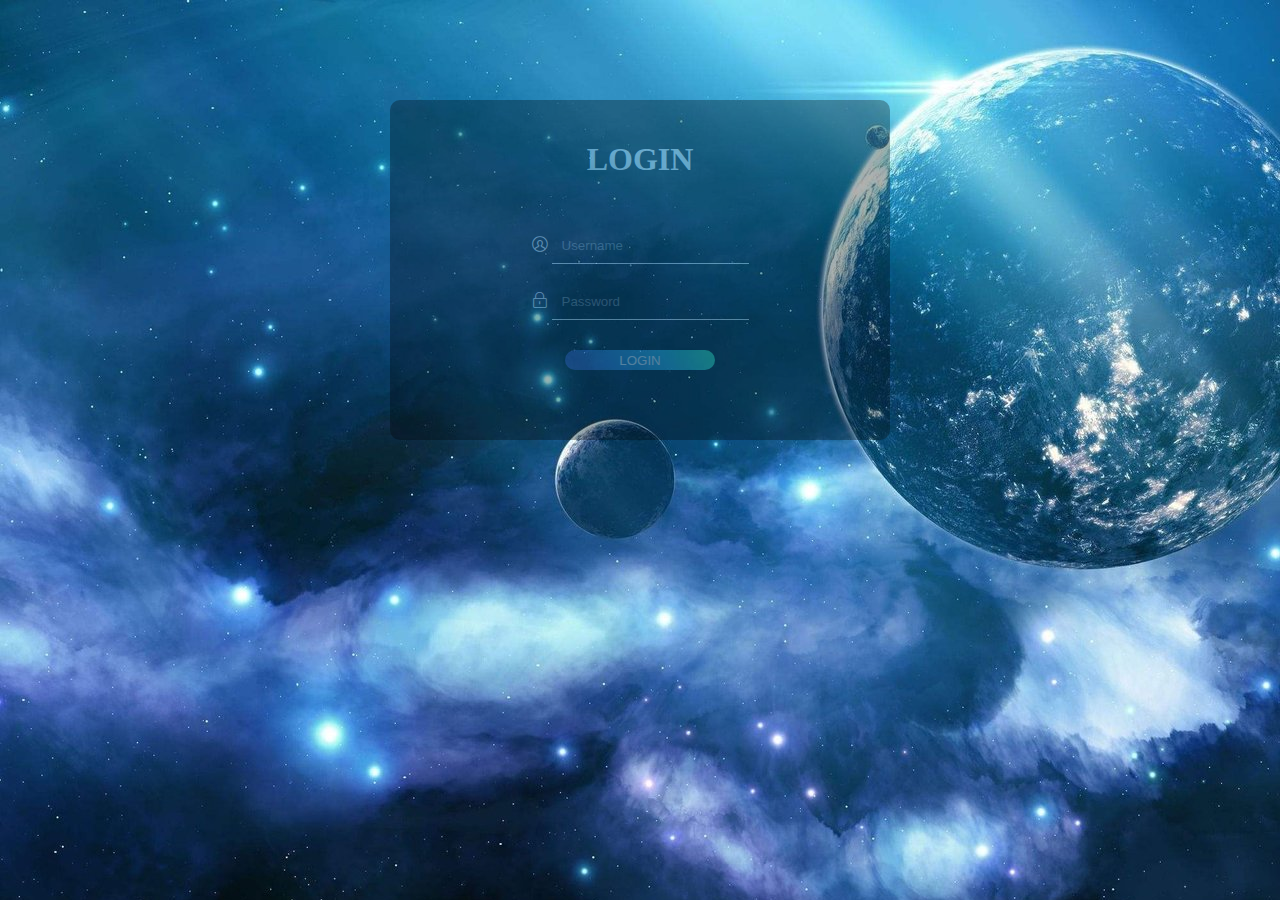
<file: Login/index.html>
<!DOCTYPE html>
<html>

	<head>
		<meta charset="utf-8" />
		<title></title>
		<link rel="stylesheet" type="text/css" href="css/style.css" />
		<link rel="stylesheet" href="css/iconfont.css">
	</head>
	<body>
		<form action="" method="post">
			<div id="bigBox">
			<h1>LOGIN</h1>

			<div class="inputBox">
				<div class="inputText">
					<span class="iconfont icon-iconfonticon-yonghu"></span>
					<input type="text" placeholder="Username" />
				</div>
				<div class="inputText">
					<span class="iconfont icon-iconfonticon-mim"></span>
					<input type="password" placeholder="Password" />
				</div>
				<input type="submit" class="inputButton" value="LOGIN" />

			</div>

		</div>
			
		</form>
		
	</body>

</html>
</file>
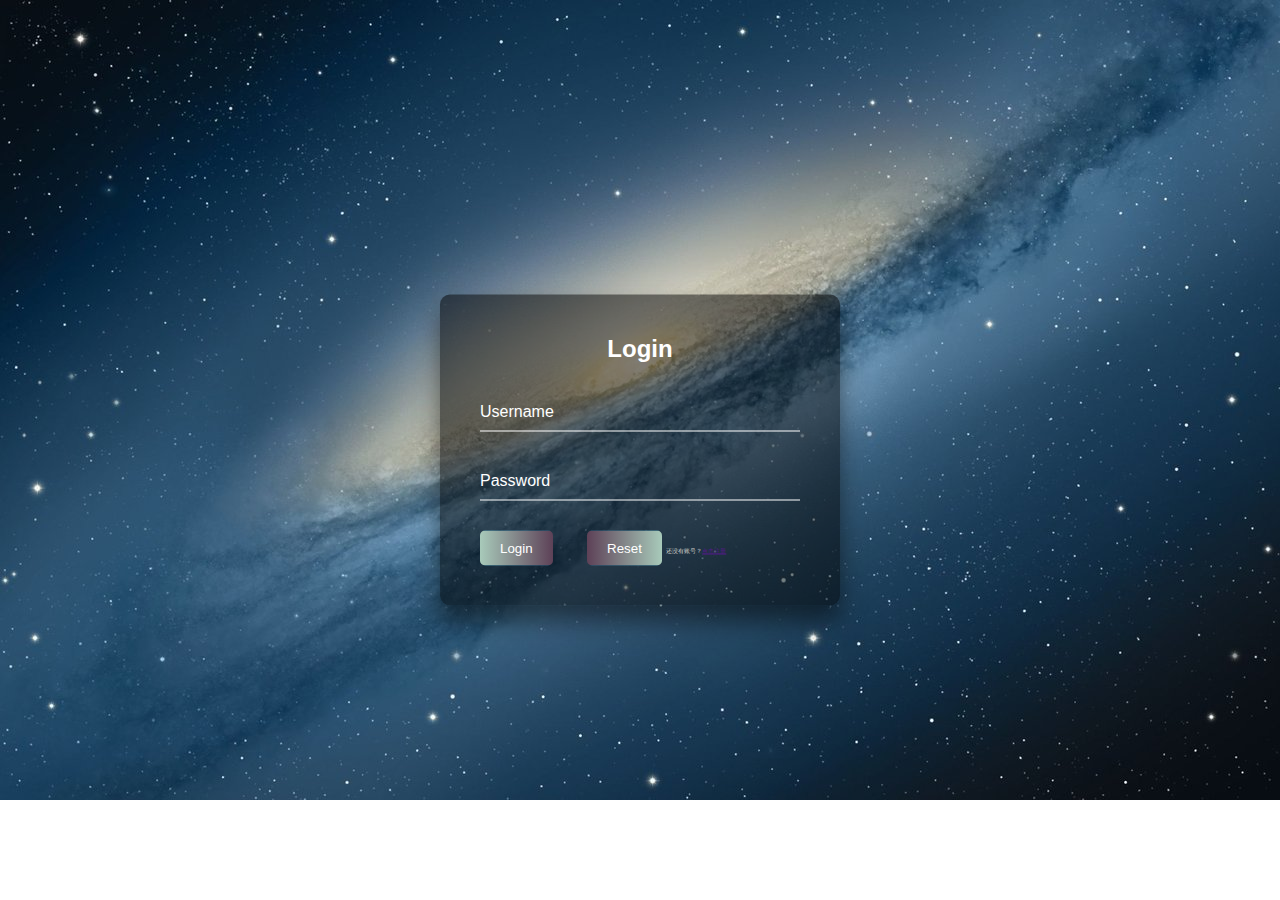
<file: login2/index.html>
<!DOCTYPE html>
<html>
	<head>
		<meta charset="utf-8" />
		<title>Input Form UI Design</title>
		<link rel="stylesheet" type="text/css" href="css/style.css"/>
	</head>
	<body>
		<div class="box">
			<h2>Login</h2>
			<form action="" method="post">
				<div class="inputBox">
					<input type="text" name="" required=""/>
					<label>Username</label>
				</div>
				<div class="inputBox">
					<input type="password" name="" required=""/>
					<label>Password</label>
				</div>
				
				<input type="submit" value="Login"/>
				<input type="reset" value="Reset"/>
				<span id="getUsers">
					还没有账号？<a href="">点击注册</a>
				</span>
			</form>
		</div>
	</body>
</html>
</file>
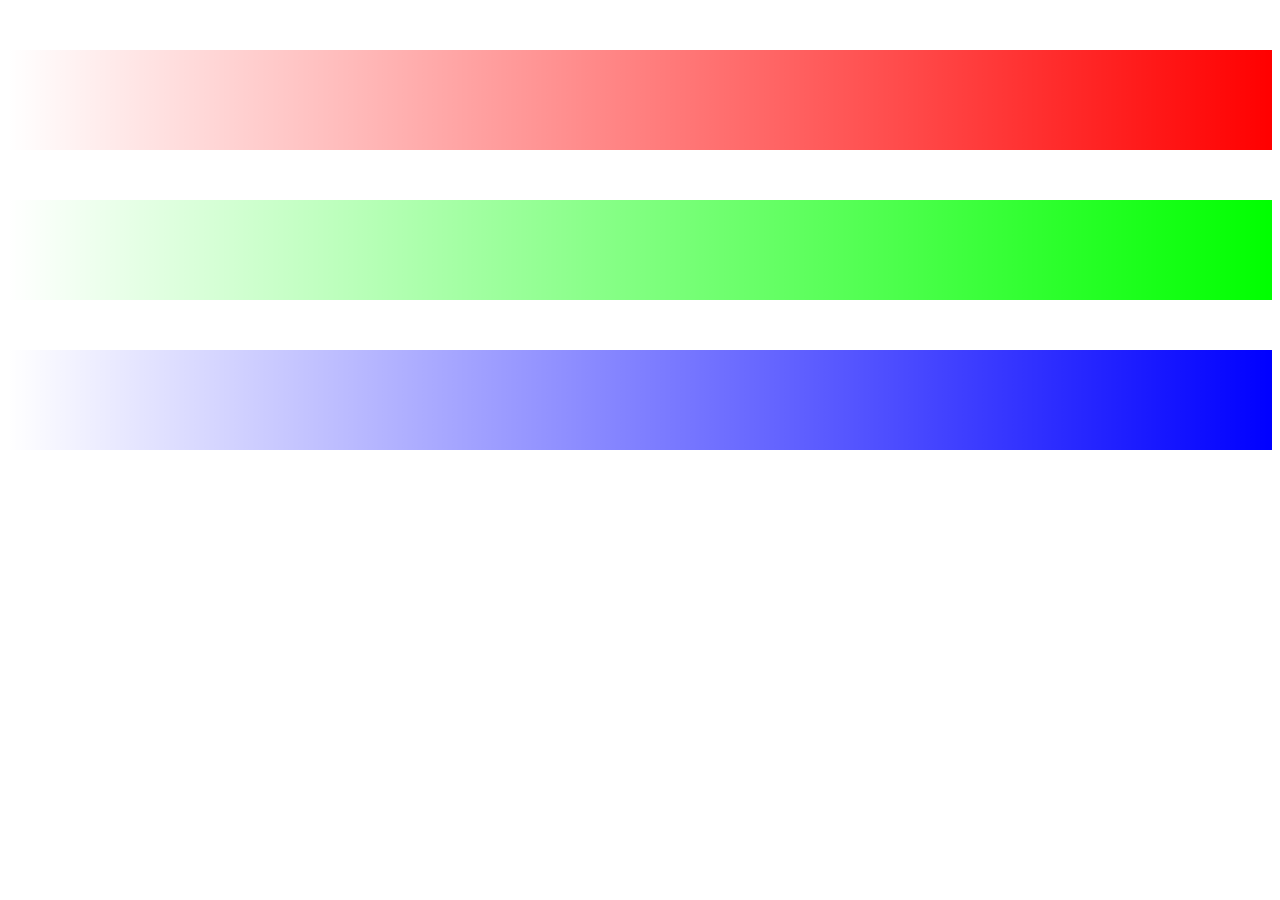
<file: 渐变色.html>
<!DOCTYPE html>
<html>
	<head>
		<meta charset="UTF-8">
		<title></title>
		<style type="text/css">
			div{
				margin-top: 50px;
			}
			#color_change1{
				height: 100px;
				background-image: linear-gradient(to right, rgba(255,0,0,0), rgba(255,0,0,1));
			}
			#color_change2{
				height: 100px;
				background-image: linear-gradient(to right, rgba(255,0,0,0), rgba(0,255,0,1));
			}
			#color_change3{
				height: 100px;
				background-image: linear-gradient(to right, rgba(255,0,0,0), rgba(0,0,255,1));
			}
			
		</style>
	</head>
	<body>
		<div id="color_change1">
			
		</div>
		<div id="color_change2">
			
		</div>
		<div id="color_change3">
			
		</div>
	</body>
</html>
</file>
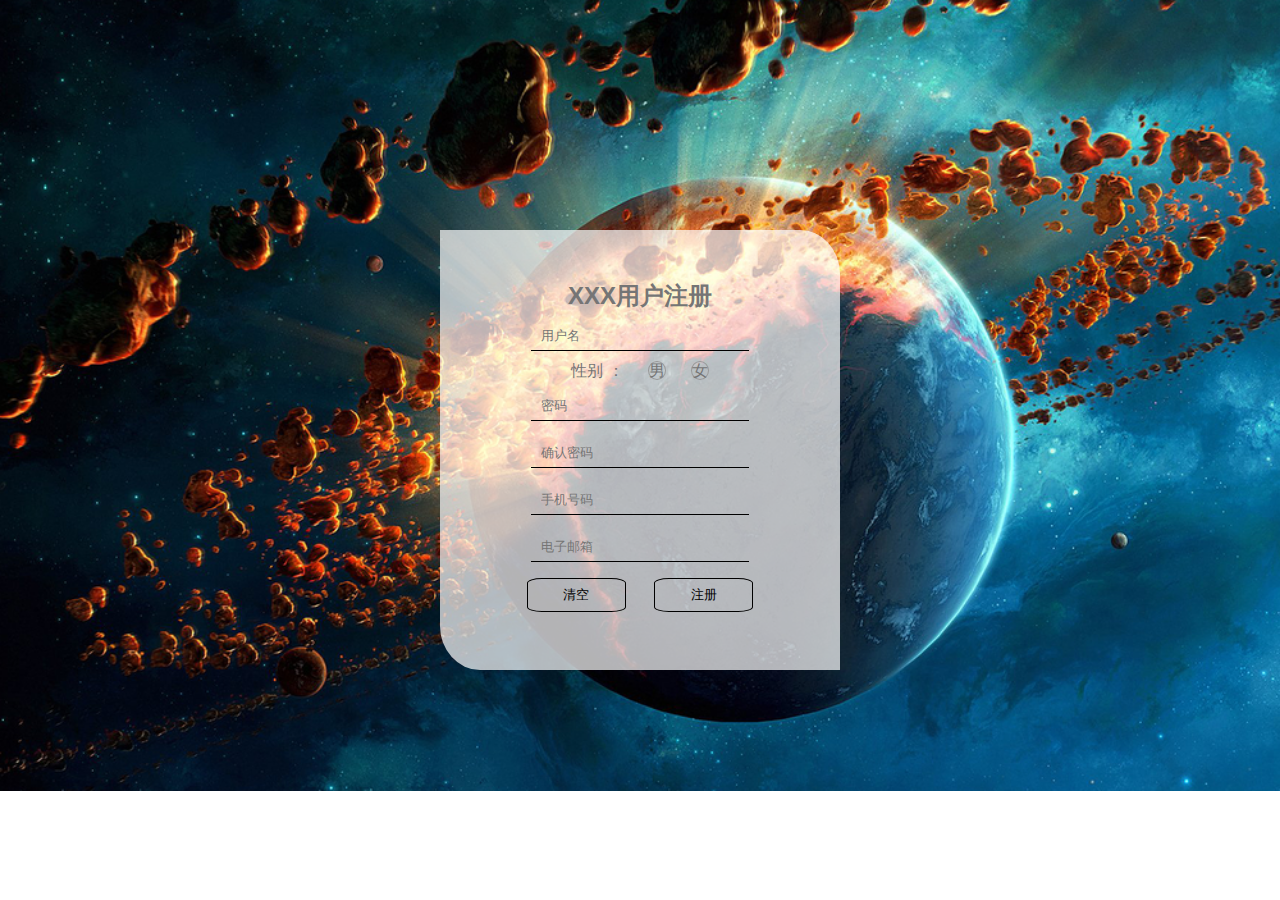
<file: 登录页面/sign_in.html>
<!DOCTYPE HTML>
<html>

	<head>
		<meta charset="UTF-8" />
		<title>XXX-注册</title>
		<link rel="stylesheet" type="text/css" href="css/style_sign_in.css" />
	</head>

	<body>
		
		<div id="formBox">
			<h2>XXX用户注册</h2>

			<form action="#" class="sign_in_from">

				<input type="text" name="username" id="username" placeholder="用户名" />
				<p>性别 ：
					
					<input type="radio" name="sex" id="man" value="" /><label for="man">男</label>
				
					 <input type="radio" name="sex" id="woman" value="" /><label for="woman">女</label>
	
				</p>
				<input type="password" name="pwd1" id="pwd1" placeholder="密码" />
				<input type="password" name="pwd2" id="pwd2" placeholder="确认密码" />
				<input type="text" name="phoneNumber" id="phoneNumber" placeholder="手机号码" maxlength="11"
					 oninput = "value=value.replace(/[^\d]/g,'')"  />
				<input type="email" name="email" id="email" placeholder="电子邮箱" />
				
				<input type="reset" name="reset" id="reset" class="from_btn"value="清空" />
				<input type="submit" name="submit" id="submit" class="from_btn"value="注册" />
			</form>
		</div>
	</body>

</html>
</file>
<file: Login/css/style.css>
body
{
	margin: 0;
	padding: 0;
	background: url(../img/bg0001.jpg) no-repeat;
	background-size: cover;
	
}

#bigBox {
	margin: 0 auto;
	margin-top: 100px;
	padding: 20px 50px;
	background-color: #000000;
	width: 400px;
	height: 300px;
	border-radius: 10px;
	text-align: center;
	opacity: 0.3;
}

#bigBox h1 {
	color: white;
}

#bigBox .inputBox {
	margin-top: 50px;
}
#bigBox .inputBox .inputText{
	margin-top: 20px;
}
#bigBox .inputBox .inputText span{
	color: white;
}
#bigBox .inputBox .inputText input{
	border: 0;
	padding: 10px 10px;
	border-bottom: 1px solid white;
	background-color: #00000000;
	color: white;
}
#bigBox .inputBox .inputButton{
	border: 0;
	width: 150px;
	height: 20px;
	color: white;
	margin-top: 30px;
	border-radius: 20px;
	cursor: pointer;
	background-image: linear-gradient(60deg, #3d3393 0%, #2b76b9 37%, #2cacd1 65%, #35eb93 100%);
	/*background-image: linear-gradient(to top, #5ee7df 0%, #b490ca 100%);*/
	/*background-image: linear-gradient(to right, #b8cbb8 0%, #b8cbb8 0%, #b465da 0%, #cf6cc9 33%, #ee609c 66%, #ee609c 100%);*/
}
</file>
<file: Login/css/iconfont.css>
@font-face {font-family: "iconfont";
  src: url('iconfont.eot?t=1601628573533'); /* IE9 */
  src: url('iconfont.eot?t=1601628573533#iefix') format('embedded-opentype'), /* IE6-IE8 */
  url('[data-uri]') format('woff2'),
  url('iconfont.woff?t=1601628573533') format('woff'),
  url('iconfont.ttf?t=1601628573533') format('truetype'), /* chrome, firefox, opera, Safari, Android, iOS 4.2+ */
  url('iconfont.svg?t=1601628573533#iconfont') format('svg'); /* iOS 4.1- */
}

.iconfont {
  font-family: "iconfont" !important;
  font-size: 16px;
  font-style: normal;
  -webkit-font-smoothing: antialiased;
  -moz-osx-font-smoothing: grayscale;
}

.icon-iconfonticon-mim:before {
  content: "\e639";
}

.icon-iconfonticon-yonghu:before {
  content: "\e643";
}
</file>
<file: login2/css/style.css>
body {
	margin: 0;
	padding: 0;
	font-family: sans-serif;
	background: url(../img/bg.jpg)no-repeat;
	background-size: cover;
}

.box {
	position: absolute;
	top: 50%;
	left: 50%;
	transform: translate(-50%, -50%);

	width: 400px;
	padding: 40px;
	background: rgba(0, 0, 0, .5);
	box-sizing: border-box;
	box-shadow: 0 15px 25px rgba(0, 0, 0, .5);
	border-radius: 10px;
}

.box h2 {
	margin: 0 0 30px;
	padding: 0;
	color: #fff;
	text-align: center;
}

.box .inputBox {
	position: relative;
}

.box .inputBox input {
	width: 100%;
	padding: 10px 0;
	font-size: 16px;
	color: #fff;
	letter-spacing: 1px;
	border: none;
	margin-bottom: 30px;
	border-bottom: 1px solid #fff;
	outline: none;
	background: transparent;
}

.box .inputBox label {
	position: absolute;
	top: 0;
	left: 0;
	padding: 10px 0;
	font-size: 16px;
	color: #fff;
	/*color: yellow;*/
	pointer-events: none;
	transition: .5s;
}

.box .inputBox input:focus~label,
.box .inputBox input:valid~label {
	top: -18px;
	left: 0;
	/*color: #03a9f4;*/
	color: #02a7f9;
}
.box #getUsers{
	font-family: sans-serif;
	font-size: 6px;
	color:#D2D2CC;
}
.box #getUsers a:hover{
	text-decoration: underline;
	color: #02A7F9;
	cursor: pointer;
}
.box input[type="submit"] {
	/*position: absolute;
	top: 76.2%;
	left: 50%;*/
	background: transparent;
	border: none;
	outline: none;
	color: #fff;
	background: #03A9F4;
	padding: 10px 20px;
	cursor: pointer;
	border-radius: 5px;
	background-image: linear-gradient(to right, #a8caba 0%, #5d4157 100%);

	
}
.box input[type="reset"] {
	/*position: absolute;
	top: 76.2%;
	left: 50%;*/
	margin-left: 30px;
	background: transparent;
	border: none;
	outline: none;
	color: #fff;
	background: #03A9F4;
	padding: 10px 20px;
	cursor: pointer;
	border-radius: 5px;
	background-image: linear-gradient(to left, #a8caba 0%, #5d4157 100%);
	
}
</file>
<file: 登录页面/css/style_sign_in.css>
*{
	padding: 0;
	margin: 0;
}
body{
	background: url(../img/img1.png) no-repeat;
	background-size: cover;
	color: #757575;
	font-family: sans-serif;
}
#formBox{
	position: absolute;
	top: 50%;
	left: 50%;
	transform: translate(-50%,-50%);
	width: 300px;
	padding: 50px;
	height: auto;
	background: rgba(255,255,255,.7);
	text-align: center;
	border-radius: 0 10% 0 10%;
}
.sign_in_from input{
	width: 66%;
	height: 30px;
	padding:  0 10px;
	margin: 8px 12px;
	background: transparent;
	border: none;
	border-bottom: 1px solid black;
}
.sign_in_from p  input{
	
	width: 16px;
	height: 16px;
	padding: 0;
	margin: 0;
	vertical-align: text-bottom;
}
.sign_in_from p input[type="radio"] {
            width: 20px;
            height: 20px;
            opacity: 0;
        }
.sign_in_from p label {
            
            width: 20px;
            height: 20px;
            border-radius: 50%;
            border: 1px solid #999;
        }
        
 .sign_in_from p  label[0]{
 	position: absolute;
            top: 50%;
            left: 50%;
 }   
 .sign_in_from p  label[1]{
 	position: absolute;
            top: 50%;
            left: 80%;
 }    
            
        /*设置选中的input的样式*/
        /* + 是兄弟选择器,获取选中后的label元素*/
      .sign_in_from p  input:checked+label { 
            background-color: #fe6d32;
            border: 1px solid #fe6d32;
        }
   
        
        
        
        
        
.sign_in_from #reset,.sign_in_from #submit{
	width: 33%;
	height: auto;
	padding: 8px 10px;
	cursor: pointer;
	border: 1px solid black;
	line-height: 16px;
	border-radius: 15%;
}
.sign_in_from #reset:hover,.sign_in_from #submit:hover{
	background-color:#fe6d32 ;
}
</file>
